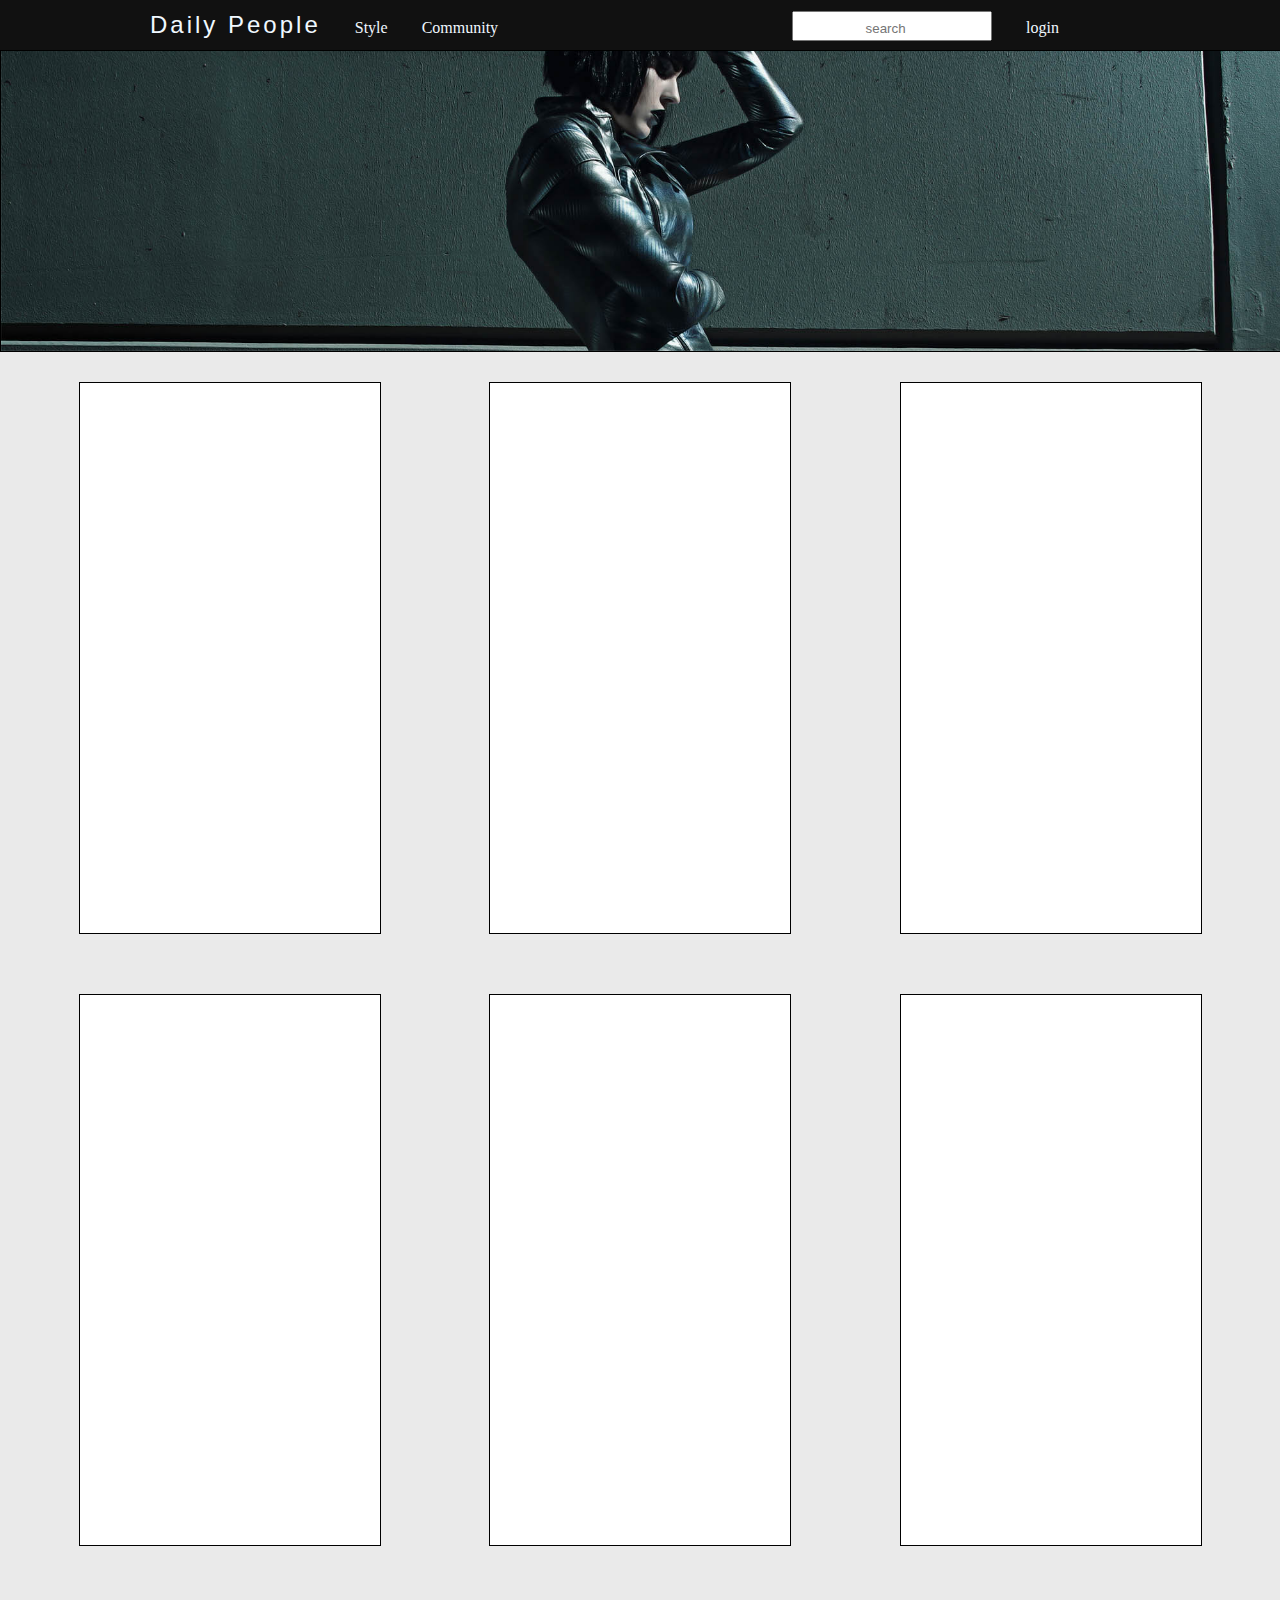
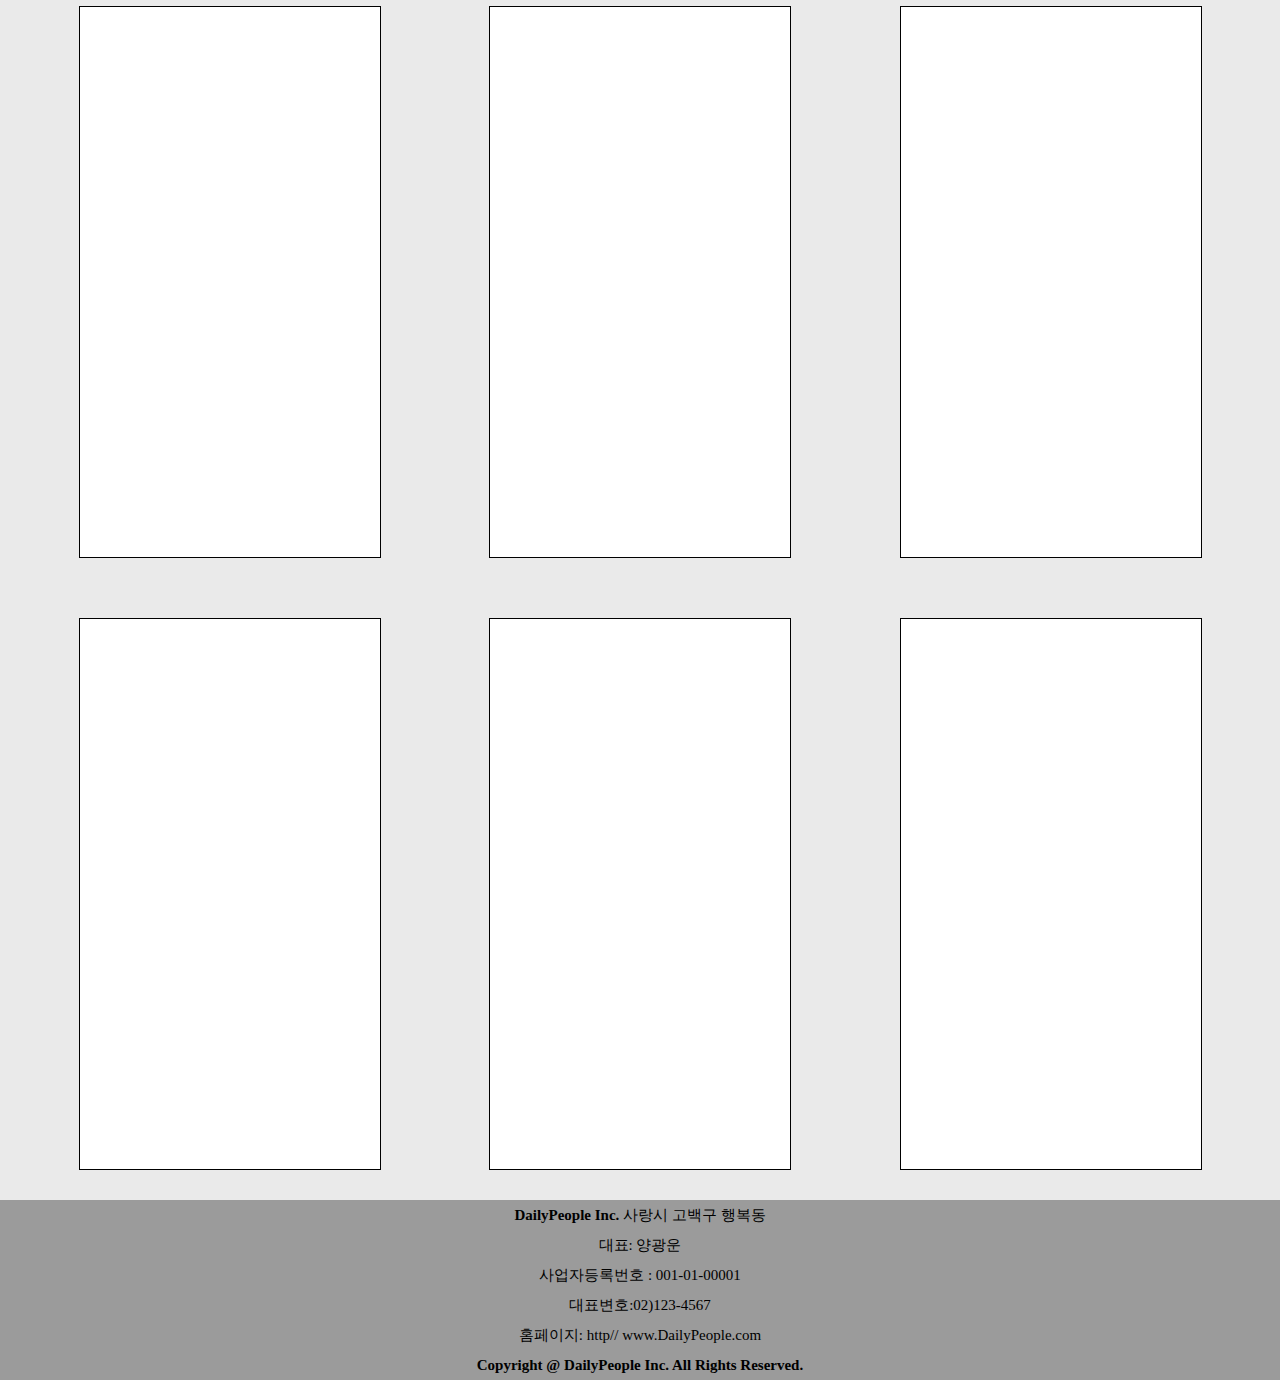
<file: DailyPeople/index.html>
<!DOCTYPE html>
<html lang="ko">

<head>
    <meta charset="UTF-8">
    <meta http-equiv="X-UA-Compatible" content="IE=edge">
    <meta name="viewport" content="width=device-width, initial-scale=1.0">
    <link rel="stylesheet" href="https://unpkg.com/swiper@8/swiper-bundle.min.css" />
    <link rel="stylesheet" href="css/css.css">
    <title>Daily People</title>
    <script src="https://unpkg.com/swiper@8/swiper-bundle.min.js"></script>
</head>

<body>
    <header>
        <div class="main_head">
            <div class="main_inner">
                <a href="index.html" class="main_logo">Daily People</a>
                <a href="/style.html" class="main_gallery">Style</a>
                <a href="community.html" class="main_gallery">Community</a>
                <input class="main_search" type="search" placeholder="search">
                <a href="/SignUp.html" class="login">login</a>
            </div>
        </div>

        <script>
            var main = $(".main_inner").offset().top;
            $(window).scroll(function () {
                var window = $(this).scrollTop();

                if (main <= window) {
                     $(".main_inner").addClass("fixed");
             } else { 
                 $(".main_inner").removeClass("fixed"); 
                }
            });
        </script>
    </header>

    <div class="wrap">
        <div class="swiper-wrapper">
            <div class="swiper-slide">
                <div class="con">

                </div>
            </div>
            <div class="swiper-slide">
                <div class="con2"></div>
            </div>
            <div class="swiper-slide">
                <div class="con3"></div>
            </div>
            <div class="swiper-slide">
                <div class="con4"></div>
            </div>
        </div>

        <script>
            var swiper = new Swiper(".wrap", {
                spaceBetween: 30,
                centeredSlides: true,
                autoplay: {
                    delay: 2500,
                    disableOnInteraction: false,
                }
            });
        </script>
        <main>
            <section>
                <a href="/overview2.html"></a>
                <a href=""></a>
                <a href=""></a>
                <a href=""></a>
                <a href=""></a>
                <a href=""></a>
                <a href=""></a>
                <a href=""></a>
                <a href=""></a>
                <a href=""></a>
                <a href=""></a>
                <a href=""></a>
            </section>
        </main>

        <footer>
            <div class="footer_inner">
                <div class="footer_text">
                    <ul>
                        <li><strong>DailyPeople Inc.</strong> 사랑시 고백구 행복동</li>
                    </ul>

                    <ul class="footer_text2">
                        <li>대표: 양광운</li>
                        <li>사업자등록번호 : 001-01-00001</li>
                    </ul>

                    <ul class="footer_text3">
                        <li>대표변호:02)123-4567</li>
                        <li>홈페이지: http// www.DailyPeople.com</li>
                    </ul>

                    <ul class="footer_text4">
                        <li><strong>Copyright @ DailyPeople Inc. All Rights Reserved.</strong></strong></li>
                    </ul>
                </div>

            </div>
        </footer>
</body>

</html>
</file>
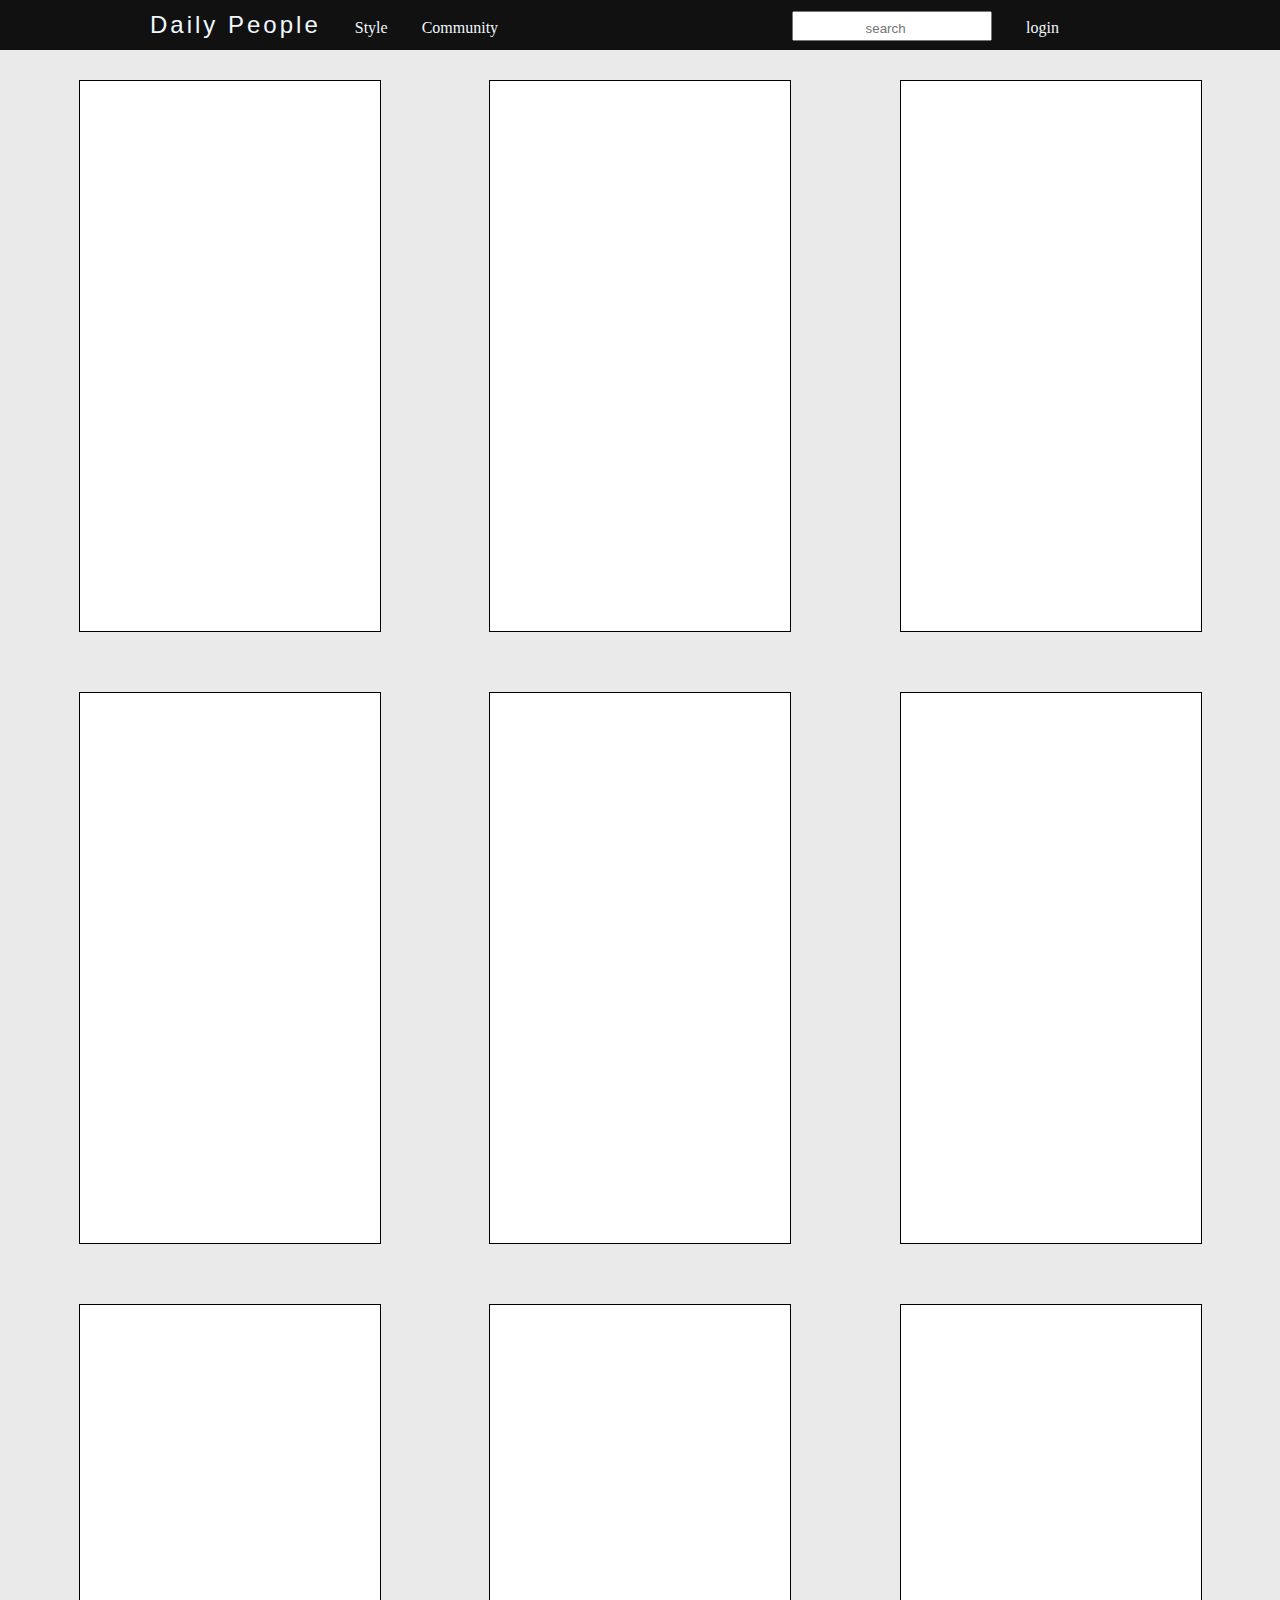
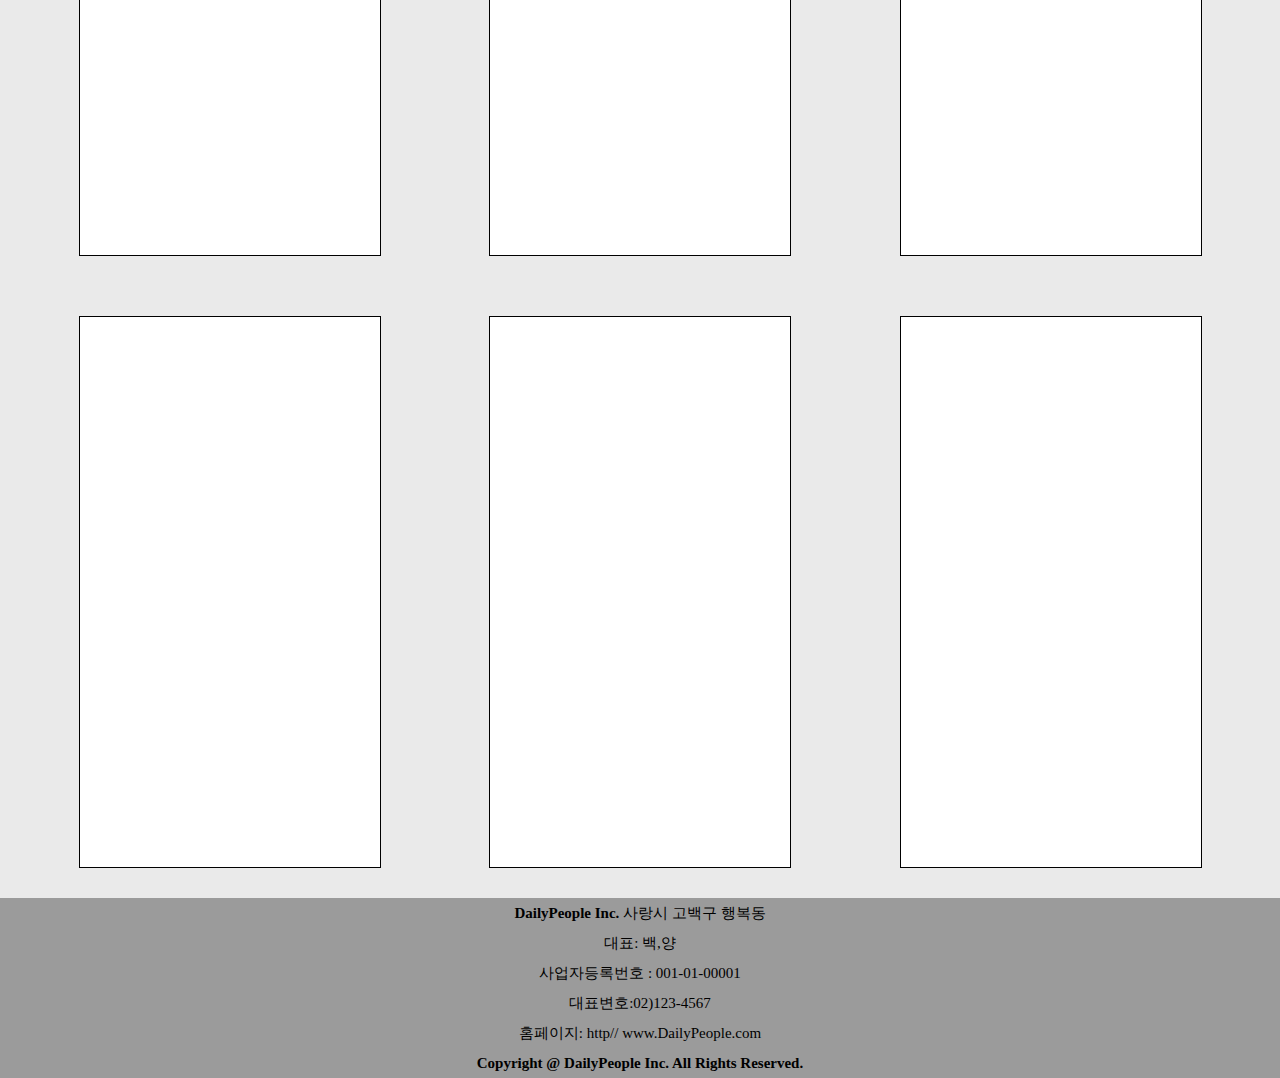
<file: DailyPeople/man.html>
<!DOCTYPE html>
<html lang="en">
<head>
    <meta charset="UTF-8">
    <meta http-equiv="X-UA-Compatible" content="IE=edge">
    <meta name="viewport" content="width=device-width, initial-scale=1.0">
    <title>Document</title>
    <link rel="stylesheet" href="css/man.css">
</head>
<body>
    <header>
        <div class="main_head">
            <div class="main_inner">
                <a href="index.html" class="main_logo">Daily People</a>
                <a href="style.html" class="main_gallery">Style</a>
                <a href="community.html" class="main_gallery">Community</a>
                <input class="main_search" type="search" placeholder="search">
                <a href="SignUp.html" class="login">login</a>
            </div>
        </div>
    </header>
    <main>
        <section>
            <a href="/overview2.html"></a>
            <a href=""></a>
            <a href=""></a>
            <a href=""></a>
            <a href=""></a>
            <a href=""></a>
            <a href=""></a>
            <a href=""></a>
            <a href=""></a>
            <a href=""></a>
            <a href=""></a>
            <a href=""></a>
        </section>
    </main>

    <footer>
        <div class="footer_inner">
            <div class="footer_text">
                <ul>
                    <li><strong>DailyPeople Inc.</strong>  사랑시 고백구 행복동</li>
                </ul>

                <ul class="footer_text2">
                    <li>대표: 백,양</li>
                    <li>사업자등록번호 : 001-01-00001</li>
                </ul>

                <ul class="footer_text3">
                    <li>대표변호:02)123-4567</li>
                    <li>홈페이지: http// www.DailyPeople.com</li>
                </ul>

                <ul class="footer_text4">
                    <li><strong>Copyright @ DailyPeople Inc. All Rights Reserved.</strong></strong></li>
                </ul>
            </div>

        </div>
    </footer>
</body>
</html>
</file>
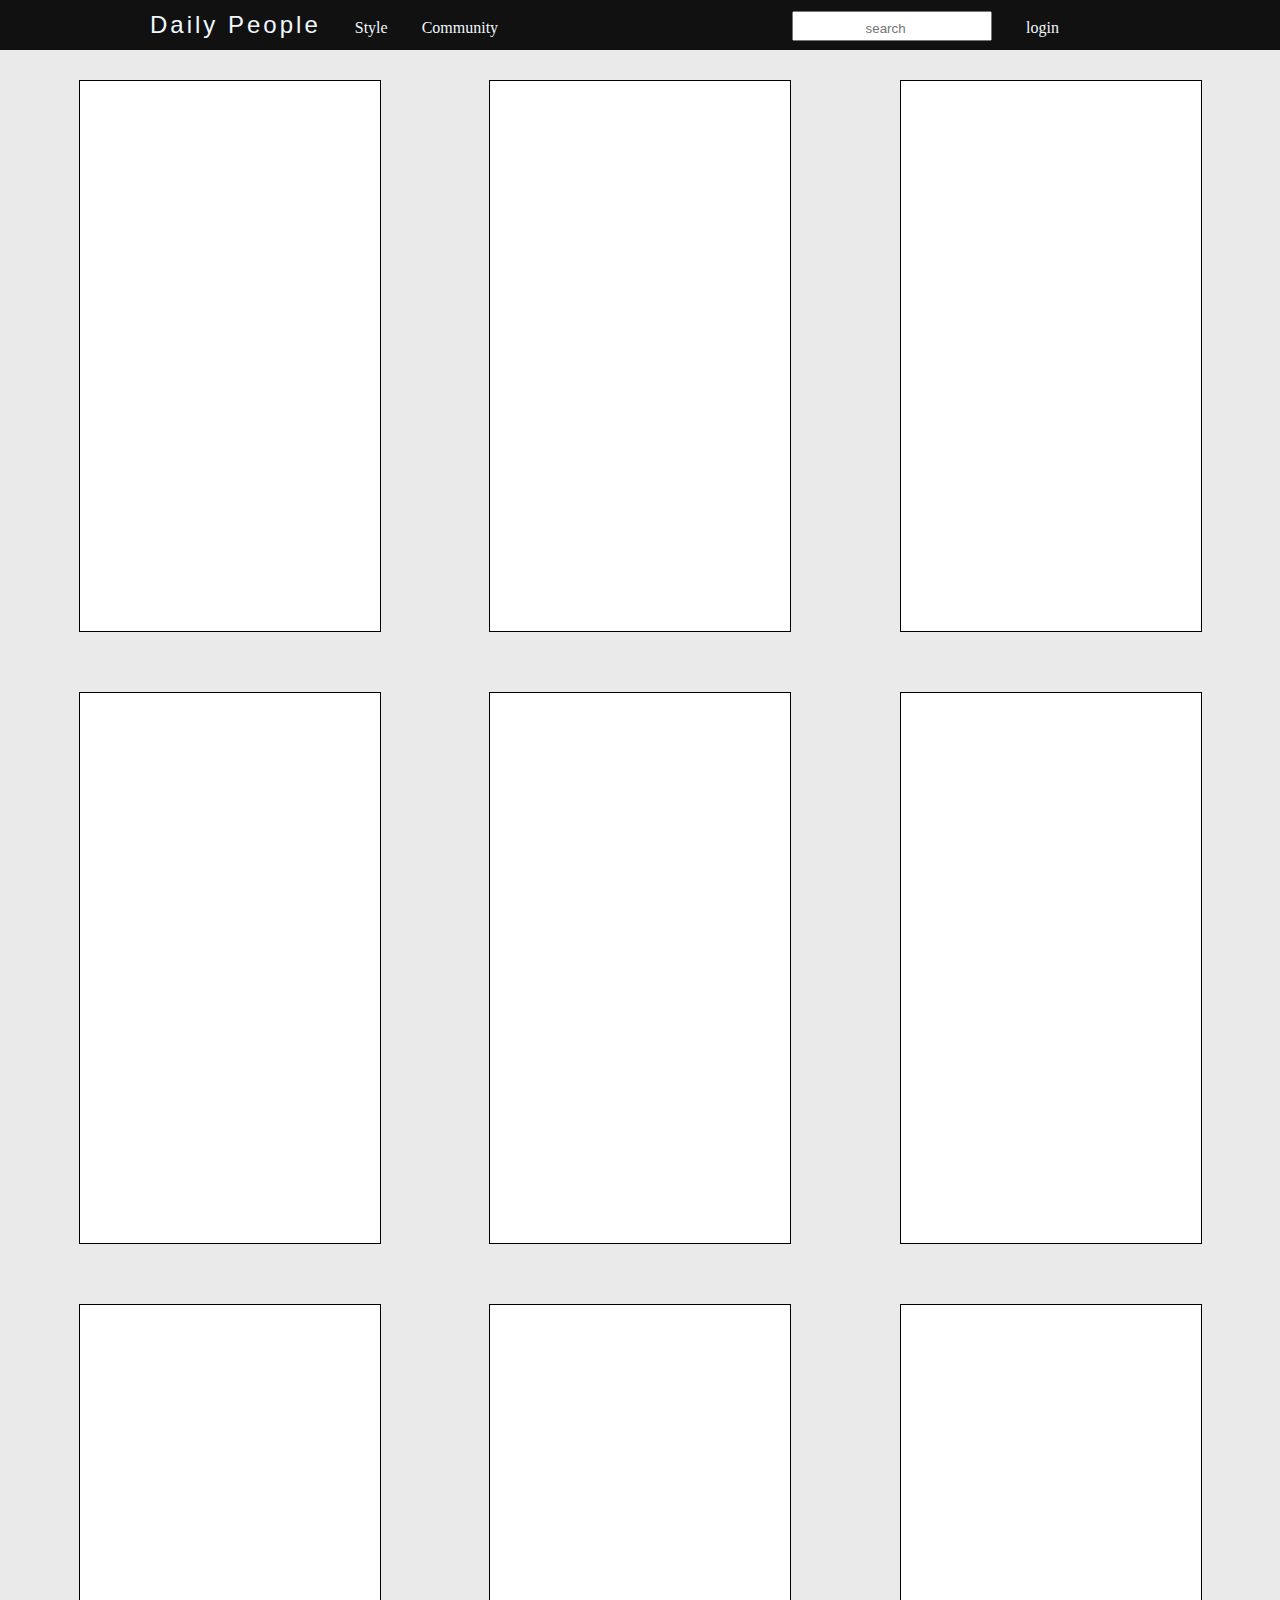
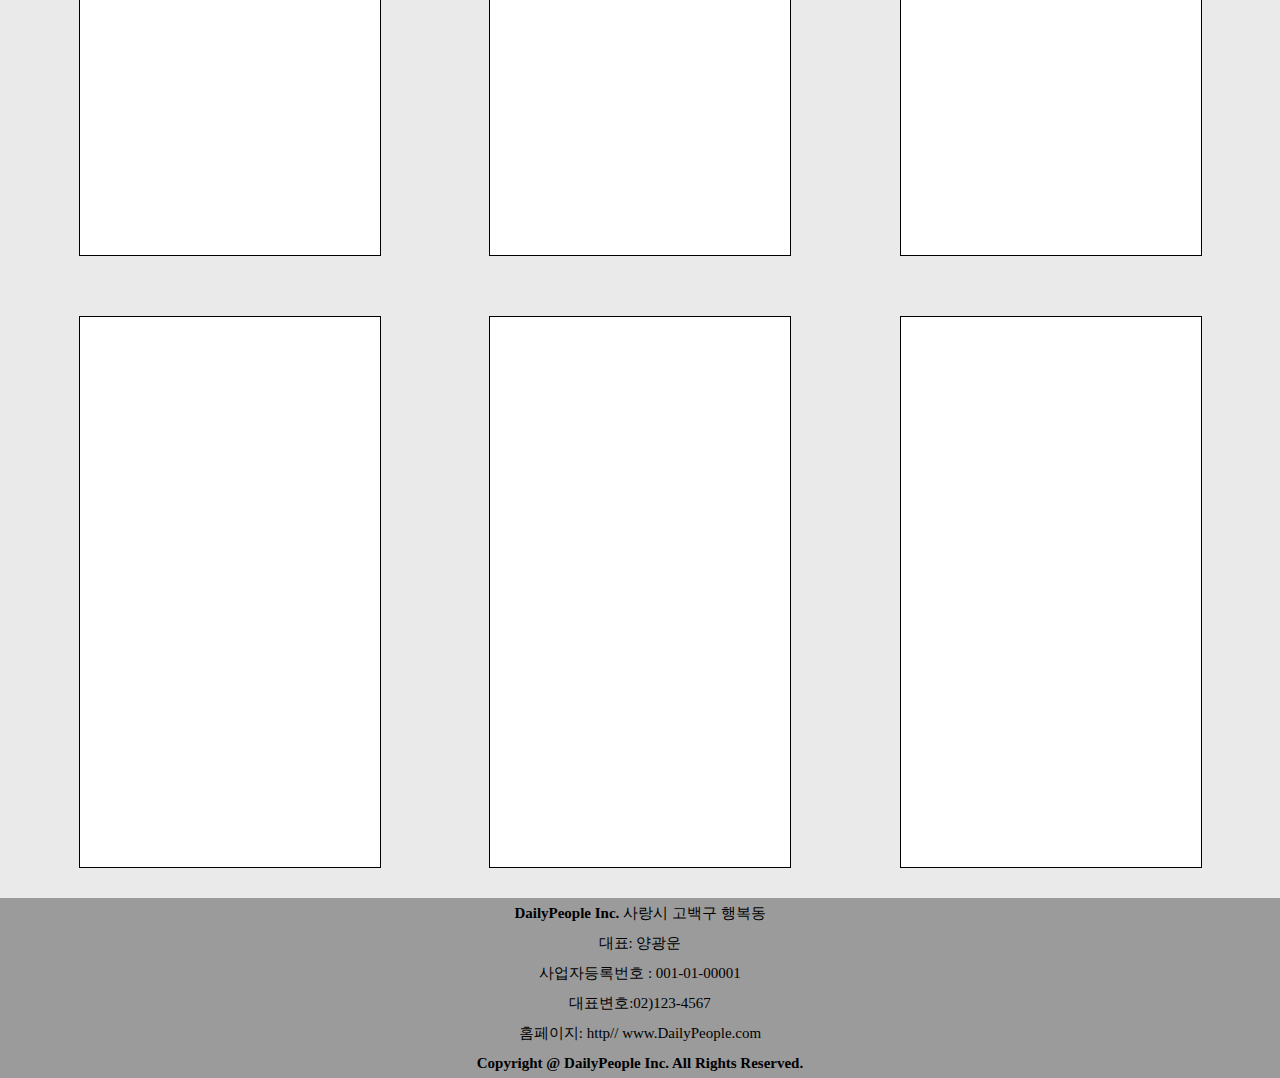
<file: DailyPeople/women.html>
<!DOCTYPE html>
<html lang="en">
<head>
    <meta charset="UTF-8">
    <meta http-equiv="X-UA-Compatible" content="IE=edge">
    <meta name="viewport" content="width=device-width, initial-scale=1.0">
    <title>DailyPeople</title>
    <link rel="stylesheet" href="css/women.css">
</head>
<body>
    <header>
        <div class="main_head">
            <div class="main_inner">
                <a href="index.html" class="main_logo">Daily People</a>
                <a href="style.html" class="main_gallery">Style</a>
                <a href="community.html" class="main_gallery">Community</a>
                <input class="main_search" type="search" placeholder="search">
                <a href="SignUp.html" class="login">login</a>
            </div>
        </div>
    </header>
    <main>
        <section>
            <a href=""></a>
            <a href=""></a>
            <a href=""></a>
            <a href=""></a>
            <a href=""></a>
            <a href=""></a>
            <a href=""></a>
            <a href=""></a>
            <a href=""></a>
            <a href=""></a>
            <a href=""></a>
            <a href=""></a>
        </section>
    </main>

    <footer>
        <div class="footer_inner">
            <div class="footer_text">
                <ul>
                    <li><strong>DailyPeople Inc.</strong>  사랑시 고백구 행복동</li>
                </ul>

                <ul class="footer_text2">
                    <li>대표: 양광운</li>
                    <li>사업자등록번호 : 001-01-00001</li>
                </ul>

                <ul class="footer_text3">
                    <li>대표변호:02)123-4567</li>
                    <li>홈페이지: http// www.DailyPeople.com</li>
                </ul>

                <ul class="footer_text4">
                    <li><strong>Copyright @ DailyPeople Inc. All Rights Reserved.</strong></strong></li>
                </ul>
            </div>

        </div>
    </footer>
</body>
</html>
</file>
<file: DailyPeople/css/css.css>
@charset "uft-8";

* {
    margin: 0;
    padding: 0;
}

ul li {

    list-style: none;
}

a {
    text-decoration: none;
}

body{
    background-color: #eaeaea;
    position: relative;
    
}
header{
    width: 100%;
    height: 50px;
}

.main_head {
    margin: 0 auto;
    width: 100%;
    z-index: 999;
    height: 50px;
    background: #111;
    line-height: 50px;

}

.main_inner {
    width: 980px;
    height: 50px;
    margin: 0 auto;
}

.main_logo {
    color: aliceblue;
    height: 50px;
    font-family: "proxima Nova", Arial, Helvetica, sans-serif;
    letter-spacing: 3px;
    width: 200px;
    outline: none;
    font-size: 24px;
}

.main_gallery {
    color: aliceblue;
    text-decoration-line: none;
    margin-left: 30px;
}

.main_gallery:hover {
    background-color: aliceblue;
    color: #111;
}

.main_search_inner {
    text-align:center;
}

.main_search {
    display:inline-block;
    text-shadow: none;
    margin-left: 290px;
    height: 30px;
    width: 200px;
    color: grey;
    padding-top: 5px;
    text-align: center;
}

.login {
    color: aliceblue;
    text-decoration-line: none;
    margin-left: 30px;
}

.login:hover {
    background-color: aliceblue;
    color: #111;
}

.wrap .swiper-wrapper {
    width: 100%;
    height: 300px;
    /* margin: 4vh auto; */
    border: 1px solid #000;
    /* background-image: url(../img/headerimg.jpg);
    background-repeat: no-repeat;
    background-position: top center;
    background-size: cover; */
}

.con {
    width: 100%;
    height: 300px;
    
    background-image: url(../img/headerimg.jpg);
    background-repeat: no-repeat;
    background-position: top center;
    background-size: cover; 
}

.con2 {
    width: 100%;
    height: 300px;
   
    background-image: url(../img/headerimg2.jpg);
    background-repeat: no-repeat;
    background-position: top center;
    background-size: cover; 
}

.con3 {
    width: 100%;
    height: 300px;
    
    background-image: url(../img/headerimg3.jpg);
    background-repeat: no-repeat;
    background-position: top center;
    background-size: cover; 
}

.con4 {
    width: 100%;
    height: 300px;
    
    background-image: url(../img/headerimg4.jpg);
    background-repeat: no-repeat;
    background-position: top center;
    background-size: cover; 
}

main {
    width: 100%;
    height: 100%;
    
}

section {
    box-sizing: border-box;
    display: flex;
    flex-flow: row wrap;
    justify-content: space-evenly;
    align-content: center;
    width: 100%;
    height: 100%;
    margin: 0 auto;
}

section a {
    width: 300px;
    height: 550px;
    margin: 30px;
    background: white;
    border: 1px solid black;
}

section :nth-child(1){
    background-image: url(https://image.musinsa.com/mfile_s01/_shopstaff/view.staff_623133db66eef.jpg?20220316100442);
    background-repeat: no-repeat;
    background-position: top center;
    background-size: cover;
}

section :nth-child(2){
    background-image: url(https://www.thesartorialist.com/wp-content/uploads/2018/04/51917crosby0252-1000x1500.png);
    background-repeat: no-repeat;
    background-position: top center;
    background-size: cover;
}

section :nth-child(3){
    background-image: url(https://www.thesartorialist.com/wp-content/uploads/2018/07/11216pitti0533-1000x1500.jpg);
    background-repeat: no-repeat;
    background-position: top center;
    background-size: cover;
}

section :nth-child(4){
    background-image: url(https://www.thesartorialist.com/wp-content/uploads/2018/11/050918centre1081-1000x1500.jpg);
    background-repeat: no-repeat;
    background-position: top center;
    background-size: cover;
}

section :nth-child(5){
    background-image: url(https://www.thesartorialist.com/wp-content/uploads/2018/02/80917TenthC7676-1000x1500.jpg);
    background-repeat: no-repeat;
    background-position: top center;
    background-size: cover;
}

section :nth-child(6){
    background-image: url(https://www.thesartorialist.com/wp-content/uploads/2020/03/A4F6B6827web.jpg);
    background-repeat: no-repeat;
    background-position: top center;
    background-size: cover;
}

section :nth-child(7){
    background-image: url(https://www.thesartorialist.com/wp-content/uploads/2020/04/A4F6B9473Web.jpg);
    background-repeat: no-repeat;
    background-position: top center;
    background-size: cover;
}

section :nth-child(8){
    background-image: url(https://www.thesartorialist.com/wp-content/uploads/2020/03/11520PlaidB6547web-compressor.jpg);
    background-repeat: no-repeat;
    background-position: top center;
    background-size: cover;
}

section :nth-child(9){
    background-image: url(https://www.thesartorialist.com/wp-content/uploads/2018/07/11716jj2982-1000x1500.jpg);
    background-repeat: no-repeat;
    background-position: top center;
    background-size: cover;
}

section :nth-child(10){
    background-image: url(https://www.thesartorialist.com/wp-content/uploads/2020/03/A4F6B6555web.jpg);
    background-repeat: no-repeat;
    background-position: top center;
    background-size: cover;
}

section :nth-child(11){
    background-image: url(https://www.thesartorialist.com/wp-content/uploads/2020/03/22620SnakeB1234web.jpg);
    background-repeat: no-repeat;
    background-position: top center;
    background-size: cover;
}

section :nth-child(12){
    background-image: url(https://www.thesartorialist.com/wp-content/uploads/2019/09/91319SavileA0358Web-1000x1499.jpg);
    background-repeat: no-repeat;
    background-position: top center;
    background-size: cover;
}

.footer_inner {
    width: 100%;
    height: 180px;
    background-color: #9b9b9b;
    line-height: 30px;
   
 }
 
 .footer_text{
     width: 600px;
     height: 150px;
     margin: 0 auto;
     text-align: center;
     font-size: 15px;
     
 }
 
 .footer_text2 {
     display: inline-block;
 }
</file>
<file: DailyPeople/css/man.css>
@charset "uft-8";

* {
    margin: 0;
    padding: 0;
}

ul li {

    list-style: none;
}

a {
    text-decoration: none;    
}

body{
    background-color: #eaeaea;
    position: relative;
    
}
header{
    width: 100%;
    height: 50px;
}

.main_head {
    margin: 0 auto;
    width: 100%;
    z-index: 999;
    height: 50px;
    background: #111;
    line-height: 50px;

}

.main_inner {
    width: 980px;
    height: 50px;
    margin: 0 auto;
}

.main_logo {
    color: aliceblue;
    height: 50px;
    font-family: "proxima Nova", Arial, Helvetica, sans-serif;
    letter-spacing: 3px;
    width: 200px;
    outline: none;
    font-size: 24px;
}

.main_gallery {
    color: aliceblue;
    text-decoration-line: none;
    margin-left: 30px;
}

.main_gallery:hover {
    background-color: aliceblue;
    color: #111;
}

.main_search_inner {
    text-align:center;
}

.main_search {
    display:inline-block;
    text-shadow: none;
    margin-left: 290px;
    height: 30px;
    width: 200px;
    color: grey;
    padding-top: 5px;
    text-align: center;
}

.login {
    color: aliceblue;
    text-decoration-line: none;
    margin-left: 30px;
}


.login:hover{
    background-color: aliceblue;
    color: #111;
}

main {
    width: 100%;
    height: 100%;
    
}

section {
    box-sizing: border-box;
    display: flex;
    flex-flow: row wrap;
    justify-content: space-evenly;
    align-content: center;
}


section a {
    width: 300px;
    height: 550px;
    margin: 30px;
    background: white;
    border: 1px solid black;
}

section :nth-child(1){
    background-image: url(https://image.musinsa.com/mfile_s01/_shopstaff/view.staff_623133db66eef.jpg?20220316100442);
    background-repeat: no-repeat;
    background-position: top center;
    background-size: cover;
}

section :nth-child(1){
    background-image: url(https://image.musinsa.com/mfile_s01/_shopstaff/view.staff_623133db66eef.jpg?20220316100442);
    background-repeat: no-repeat;
    background-position: top center;
    background-size: cover;
}

section :nth-child(2){
    background-image: url(https://www.thesartorialist.com/wp-content/uploads/2018/07/11216pitti0533-1000x1500.jpg);
    background-repeat: no-repeat;
    background-position: top center;
    background-size: cover;
}


section :nth-child(3){
    background-image: url(https://www.thesartorialist.com/wp-content/uploads/2020/03/A4F6B6827web.jpg);
    background-repeat: no-repeat;
    background-position: top center;
    background-size: cover;
}


section :nth-child(4){
    background-image: url(https://www.thesartorialist.com/wp-content/uploads/2020/03/11520PlaidB6547web-compressor.jpg);
    background-repeat: no-repeat;
    background-position: top center;
    background-size: cover;
}


section :nth-child(5){
    background-image: url(https://www.thesartorialist.com/wp-content/uploads/2020/03/A4F6B6555web.jpg);
    background-repeat: no-repeat;
    background-position: top center;
    background-size: cover;
}

section :nth-child(6){
    background-image: url(https://www.thesartorialist.com/wp-content/uploads/2020/03/22620SnakeB1234web.jpg);
    background-repeat: no-repeat;
    background-position: top center;
    background-size: cover;
}

section :nth-child(7){
    background-image: url(https://www.thesartorialist.com/wp-content/uploads/2019/09/91319SavileA0358Web-1000x1499.jpg);
    background-repeat: no-repeat;
    background-position: top center;
    background-size: cover;
}

section :nth-child(8){
    background-image: url(https://www.thesartorialist.com/wp-content/uploads/2020/03/A4F6B5316web.jpg);
    background-repeat: no-repeat;
    background-position: top center;
    background-size: cover;
}

section :nth-child(9){
    background-image: url(https://www.thesartorialist.com/wp-content/uploads/2020/03/A4F6B9430web.jpg);
    background-repeat: no-repeat;
    background-position: top center;
    background-size: cover;
}

section :nth-child(10){
    background-image: url(https://www.thesartorialist.com/wp-content/uploads/2020/04/92519BluA7438Web.jpg);
    background-repeat: no-repeat;
    background-position: top center;
    background-size: cover;
}

section :nth-child(11){
    background-image: url(https://www.thesartorialist.com/wp-content/uploads/2020/04/62019redglasses6B8432Web.jpg);
    background-repeat: no-repeat;
    background-position: top center;
    background-size: cover;
}

section :nth-child(12){
    background-image: url(https://www.thesartorialist.com/wp-content/uploads/2019/10/91819PradaA2215web-compressor-1000x1500.jpg);
    background-repeat: no-repeat;
    background-position: top center;
    background-size: cover;
}

.footer_inner {
    width: 100%;
    height: 180px;
    background-color: #9b9b9b;
    line-height: 30px;
   
 }
 
 .footer_text{
     width: 600px;
     height: 150px;
     margin: 0 auto;
     text-align: center;
     font-size: 15px;
     
 }
 
 .footer_text2 {
     display: inline-block;
 }
</file>
<file: DailyPeople/css/women.css>
@charset "uft-8";

* {
    margin: 0;
    padding: 0;
}

ul li {

    list-style: none;
}

a {
    text-decoration: none;
}

body{
    background-color: #eaeaea;
    position: relative;
    
}
header{
    width: 100%;
    height: 50px;
}

.main_head {
    margin: 0 auto;
    width: 100%;
    z-index: 999;
    height: 50px;
    background: #111;
    line-height: 50px;

}

.main_inner {
    width: 980px;
    height: 50px;
    margin: 0 auto;
}

.main_logo {
    color: aliceblue;
    height: 50px;
    font-family: "proxima Nova", Arial, Helvetica, sans-serif;
    letter-spacing: 3px;
    width: 200px;
    outline: none;
    font-size: 24px;
}

.main_gallery {
    color: aliceblue;
    text-decoration-line: none;
    margin-left: 30px;
}

.main_gallery:hover {
    background-color: aliceblue;
    color: #111;
}

.main_search_inner {
    text-align:center;
}

.main_search {
    display:inline-block;
    text-shadow: none;
    margin-left: 290px;
    height: 30px;
    width: 200px;
    color: grey;
    padding-top: 5px;
    text-align: center;
}

.login {
    color: aliceblue;
    text-decoration-line: none;
    margin-left: 30px;
}


.login:hover{
    background-color: aliceblue;
    color: #111;
}

main {
    width: 100%;
    height: 100%;
    
}

section {
    box-sizing: border-box;
    display: flex;
    flex-flow: row wrap;
    justify-content: space-evenly;
    align-content: center;
}

section a {
    width: 300px;
    height: 550px;
    margin: 30px;
    background: white;
    border: 1px solid black;
}

section :nth-child(1){
    background-image: url(https://www.thesartorialist.com/wp-content/uploads/2018/04/51917crosby0252-1000x1500.png);
    background-repeat: no-repeat;
    background-position: top center;
    background-size: cover;
}

section :nth-child(2){
    background-image: url(https://www.thesartorialist.com/wp-content/uploads/2018/11/050918centre1081-1000x1500.jpg);
    background-repeat: no-repeat;
    background-position: top center;
    background-size: cover;
}

section :nth-child(3){
    background-image: url(https://www.thesartorialist.com/wp-content/uploads/2018/02/80917TenthC7676-1000x1500.jpg);
    background-repeat: no-repeat;
    background-position: top center;
    background-size: cover;
}


section :nth-child(4){
    background-image: url(https://www.thesartorialist.com/wp-content/uploads/2020/04/A4F6B9473Web.jpg);
    background-repeat: no-repeat;
    background-position: top center;
    background-size: cover;
}

section :nth-child(5){
    background-image: url(https://www.thesartorialist.com/wp-content/uploads/2018/07/11716jj2982-1000x1500.jpg);
    background-repeat: no-repeat;
    background-position: top center;
    background-size: cover;
}

section :nth-child(6){
    background-image: url(https://www.thesartorialist.com/wp-content/uploads/2018/04/51817ev0065-1000x1500.png);
    background-repeat: no-repeat;
    background-position: top center;
    background-size: cover;
}

section :nth-child(7){
    background-image: url(https://www.thesartorialist.com/wp-content/uploads/2018/11/92118PhotoC0669.jpg);
    background-repeat: no-repeat;
    background-position: top center;
    background-size: cover;
}

section :nth-child(8){
    background-image: url(https://www.thesartorialist.com/wp-content/uploads/2018/02/8117jj7063-1000x1500.jpg);
    background-repeat: no-repeat;
    background-position: top center;
    background-size: cover;
}

section :nth-child(9){
    background-image: url(https://www.thesartorialist.com/wp-content/uploads/2018/12/92111BlackDress_1380-1000x1500.jpg);
    background-repeat: no-repeat;
    background-position: top center;
    background-size: cover;
}

section :nth-child(10){
    background-image: url(https://www.thesartorialist.com/wp-content/uploads/2020/04/12019Red6B0717Web.jpg);
    background-repeat: no-repeat;
    background-position: top center;
    background-size: cover;
}

section :nth-child(11){
    background-image: url(https://www.thesartorialist.com/wp-content/uploads/2020/04/22419MilanB1842Web.jpg);
    background-repeat: no-repeat;
    background-position: top center;
    background-size: cover;
}

section :nth-child(12){
    background-image: url(https://www.thesartorialist.com/wp-content/uploads/2019/09/21719DoverB2089-1000x1500.png);
    background-repeat: no-repeat;
    background-position: top center;
    background-size: cover;
}


.footer_inner {
   width: 100%;
   height: 180px;
   background-color: #9b9b9b;
   line-height: 30px;
  
}

.footer_text{
    width: 600px;
    height: 150px;
    margin: 0 auto;
    text-align: center;
    font-size: 15px;
    
}

.footer_text2 {
    display: inline-block;
}
</file>
